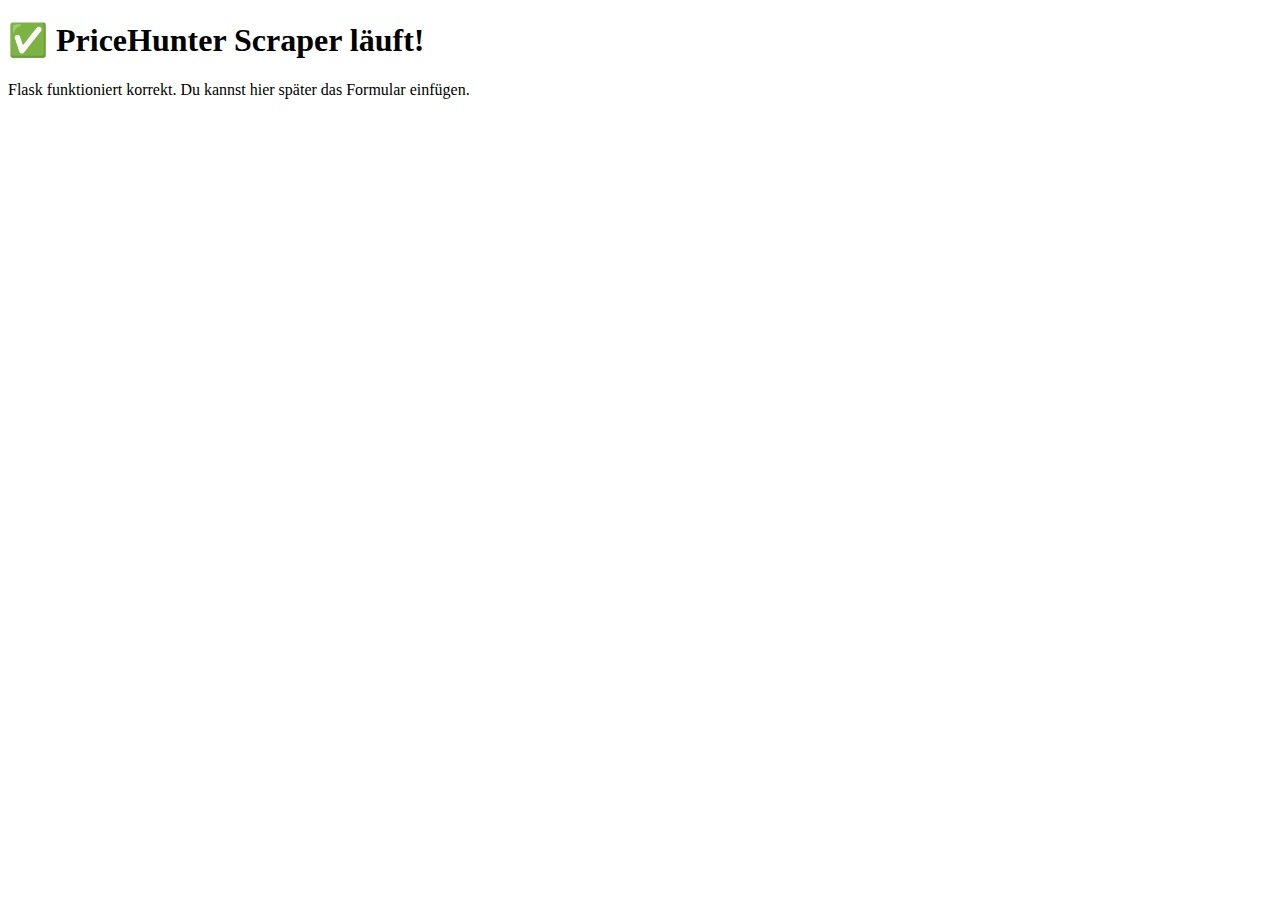
<file: Antonio_datacleansing/scraping/templates/index.html>
<!-- 
    🔧 Testversion: Temporäre HTML-Seite für lokalen Flask-Test von Antonio.
    Wird ersetzt, sobald das Team "Feature-Frontend" die finale Oberfläche integriert.
    -->

<!DOCTYPE html>
<html lang="de">

<head>
    <meta charset="UTF-8">
    <title>PriceHunter Scraper Test</title>
</head>

<body>
    <h1>✅ PriceHunter Scraper läuft!</h1>
    <p>Flask funktioniert korrekt. Du kannst hier später das Formular einfügen.</p>
</body>

</html>
</file>
